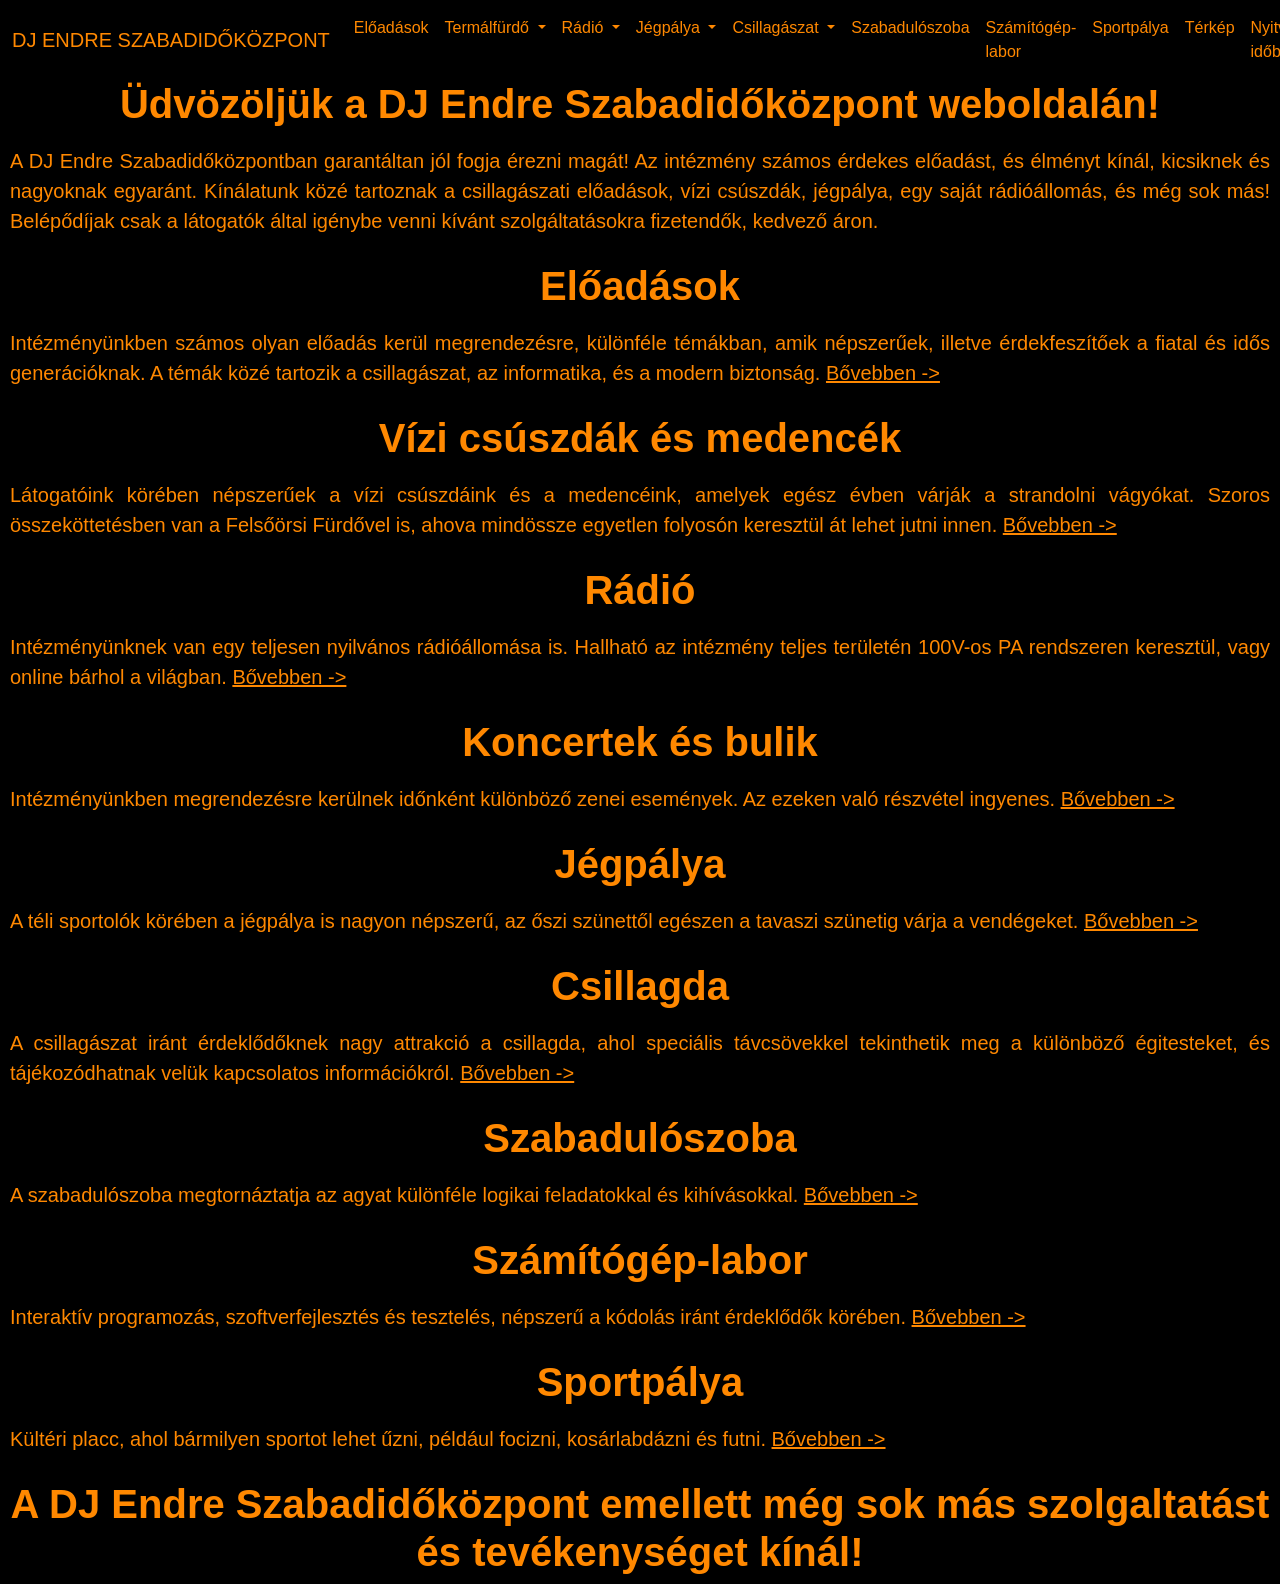
<file: index.html>
<!DOCTYPE html>
<html lang="en">
<head>
    <meta charset="UTF-8">
    <meta name="viewport" content="width=device-width, initial-scale=1.0">
    <link href="https://cdn.jsdelivr.net/npm/bootstrap@5.3.8/dist/css/bootstrap.min.css" rel="stylesheet" integrity="sha384-sRIl4kxILFvY47J16cr9ZwB07vP4J8+LH7qKQnuqkuIAvNWLzeN8tE5YBujZqJLB" crossorigin="anonymous">
    <link href="style/style.css" rel="stylesheet">
    <title>DJ ENDRE SZABADIDŐKÖZPONT</title>
</head>
<body>
	<nav class="navbar navbar-expand-lg navbar-dark">
	  <div class="container-fluid">
		<a class="navbar-brand" href="index.html">DJ ENDRE SZABADIDŐKÖZPONT</a>
		<button class="navbar-toggler" type="button" data-bs-toggle="collapse" data-bs-target="#navbarSupportedContent" aria-controls="navbarSupportedContent" aria-expanded="false" aria-label="Toggle navigation" style="background-color:#FF8800">
		  <span class="navbar-toggler-icon" style="background-color:#FF8800"></span>
		</button>
		<div class="collapse navbar-collapse" id="navbarSupportedContent" style="background-color: black">
		  <ul class="navbar-nav me-auto mb-2 mb-lg-0">
			<li class="nav-item">
			  <a class="nav-link" href="schedule.html">Előadások</a>
			</li>
			<li class="nav-item dropdown">
			  <a class="nav-link dropdown-toggle" href="#" role="button" data-bs-toggle="dropdown" aria-expanded="false">
				Termálfürdő
			  </a>
			  <ul class="dropdown-menu">
				<li><a class="dropdown-item" href="#">Medencék</a></li>
				<li><a class="dropdown-item" href="#">Vízi csúszdák</a></li>
			  </ul>
			</li>
			<li class="nav-item dropdown">
			  <a class="nav-link dropdown-toggle" href="#" role="button" data-bs-toggle="dropdown" aria-expanded="false">
				Rádió
			  </a>
			  <ul class="dropdown-menu">
				<li><a class="dropdown-item" href="#">Élő adás (online)</a></li>
				<li><a class="dropdown-item" href="#">Playlist</a></li>
				<li><a class="dropdown-item" href="#">Műsorok</a></li>
				<li><a class="dropdown-item" href="#">Zenekérés (űrlap)</a></li>
				<li><a class="dropdown-item" href="#">Zene ajánló</a></li>
				<li><a class="dropdown-item" href="#">Koncertek, bulik</a></li>
			  </ul>
			</li>
			<li class="nav-item dropdown">
			  <a class="nav-link dropdown-toggle" href="#" role="button" data-bs-toggle="dropdown" aria-expanded="false">
				Jégpálya
			  </a>
			  <ul class="dropdown-menu">
				<li><a class="dropdown-item" href="#">Közkori</a></li>
				<li><a class="dropdown-item" href="#">Hokimeccsek</a></li>
			  </ul>
			</li>
			<li class="nav-item dropdown">
			  <a class="nav-link dropdown-toggle" href="#" role="button" data-bs-toggle="dropdown" aria-expanded="false">
				Csillagászat
			  </a>
			  <ul class="dropdown-menu">
				<li><a class="dropdown-item" href="#">Speciális teleszkóp</a></li>
				<li><a class="dropdown-item" href="#">Csillagászati múzeum, kiállítás</a></li>
				<li><a class="dropdown-item" href="#">Érdekes tények, információk</a></li>
			  </ul>
			</li>
			<li class="nav-item">
			  <a class="nav-link" href="map.html">Szabadulószoba</a>
			</li>
			<li class="nav-item">
			  <a class="nav-link" href="map.html">Számítógép-labor</a>
			</li>
			<li class="nav-item">
			  <a class="nav-link" href="map.html">Sportpálya</a>
			</li>
			<li class="nav-item">
			  <a class="nav-link" href="map.html">Térkép</a>
			</li>
			<li class="nav-item">
			  <a class="nav-link" href="schedule.html">Nyitvatartás, időbeosztás</a>
			</li>
		  </ul>
		</div>
	  </div>
	</nav>
	<h1>
	Üdvözöljük a DJ Endre Szabadidőközpont weboldalán!
	</h1>
	<p style="text-align: justify; padding: 10px; font-size: 20px;">
	A DJ Endre Szabadidőközpontban garantáltan jól fogja érezni magát! Az intézmény számos érdekes előadást, és élményt kínál, kicsiknek és nagyoknak egyaránt. Kínálatunk közé tartoznak a csillagászati előadások, vízi csúszdák, jégpálya, egy saját rádióállomás, és még sok más! Belépődíjak csak a látogatók által igénybe venni kívánt szolgáltatásokra fizetendők, kedvező áron.
	</p>
	<h1>
	Előadások
	</h1>
	<p style="text-align: justify; padding: 10px; font-size: 20px;">
	Intézményünkben számos olyan előadás kerül megrendezésre, különféle témákban, amik népszerűek, illetve érdekfeszítőek a fiatal és idős generációknak. A témák közé tartozik a csillagászat, az informatika, és a modern biztonság. <a href="lessons.html">Bővebben -></a>
	</p>
	<h1>
	Vízi csúszdák és medencék
	</h1>
	<p style="text-align: justify; padding: 10px; font-size: 20px;">
	Látogatóink körében népszerűek a vízi csúszdáink és a medencéink, amelyek egész évben várják a strandolni vágyókat. Szoros összeköttetésben van a Felsőörsi Fürdővel is, ahova mindössze egyetlen folyosón keresztül át lehet jutni innen. <a href="waterpark.html">Bővebben -></a>
	</p>
	<h1>
	Rádió
	</h1>
	<p style="text-align: justify; padding: 10px; font-size: 20px;">
	Intézményünknek van egy teljesen nyilvános rádióállomása is. Hallható az intézmény teljes területén 100V-os PA rendszeren keresztül, vagy online bárhol a világban. <a href="radio-main.html">Bővebben -></a>
	</p>
	<h1>
	Koncertek és bulik
	</h1>
	<p style="text-align: justify; padding: 10px; font-size: 20px;">
	Intézményünkben megrendezésre kerülnek időnként különböző zenei események. Az ezeken való részvétel ingyenes. <a href="parties.html">Bővebben -></a>
	</p>
	<h1>
	Jégpálya
	</h1>
	<p style="text-align: justify; padding: 10px; font-size: 20px;">
	A téli sportolók körében a jégpálya is nagyon népszerű, az őszi szünettől egészen a tavaszi szünetig várja a vendégeket. <a href="ice_rink.html">Bővebben -></a>
	</p>
	<h1>
	Csillagda
	</h1>
	<p style="text-align: justify; padding: 10px; font-size: 20px;">
	A csillagászat iránt érdeklődőknek nagy attrakció a csillagda, ahol speciális távcsövekkel tekinthetik meg a különböző égitesteket, és tájékozódhatnak velük kapcsolatos információkról. <a href="astronomy.html">Bővebben -></a>
	</p>
	</p>
	<h1>
	Szabadulószoba
	</h1>
	<p style="text-align: justify; padding: 10px; font-size: 20px;">
	A szabadulószoba megtornáztatja az agyat különféle logikai feladatokkal és kihívásokkal. <a href="escaperoom.html">Bővebben -></a>
	</p>
	<h1>
	Számítógép-labor
	</h1>
	<p style="text-align: justify; padding: 10px; font-size: 20px;">
	Interaktív programozás, szoftverfejlesztés és tesztelés, népszerű a kódolás iránt érdeklődők körében. <a href="computerlab.html">Bővebben -></a>
	</p>
	<h1>
	Sportpálya
	</h1>
	<p style="text-align: justify; padding: 10px; font-size: 20px;">
	Kültéri placc, ahol bármilyen sportot lehet űzni, például focizni, kosárlabdázni és futni. <a href="sportfield.html">Bővebben -></a>
	</p>
	<h1>
	A DJ Endre Szabadidőközpont emellett még sok más szolgaltatást és tevékenységet kínál!
	</h1>
	<script src="https://cdn.jsdelivr.net/npm/bootstrap@5.3.8/dist/js/bootstrap.bundle.min.js" integrity="sha384-FKyoEForCGlyvwx9Hj09JcYn3nv7wiPVlz7YYwJrWVcXK/BmnVDxM+D2scQbITxI" crossorigin="anonymous"></script>
</body>
</html>
</file>
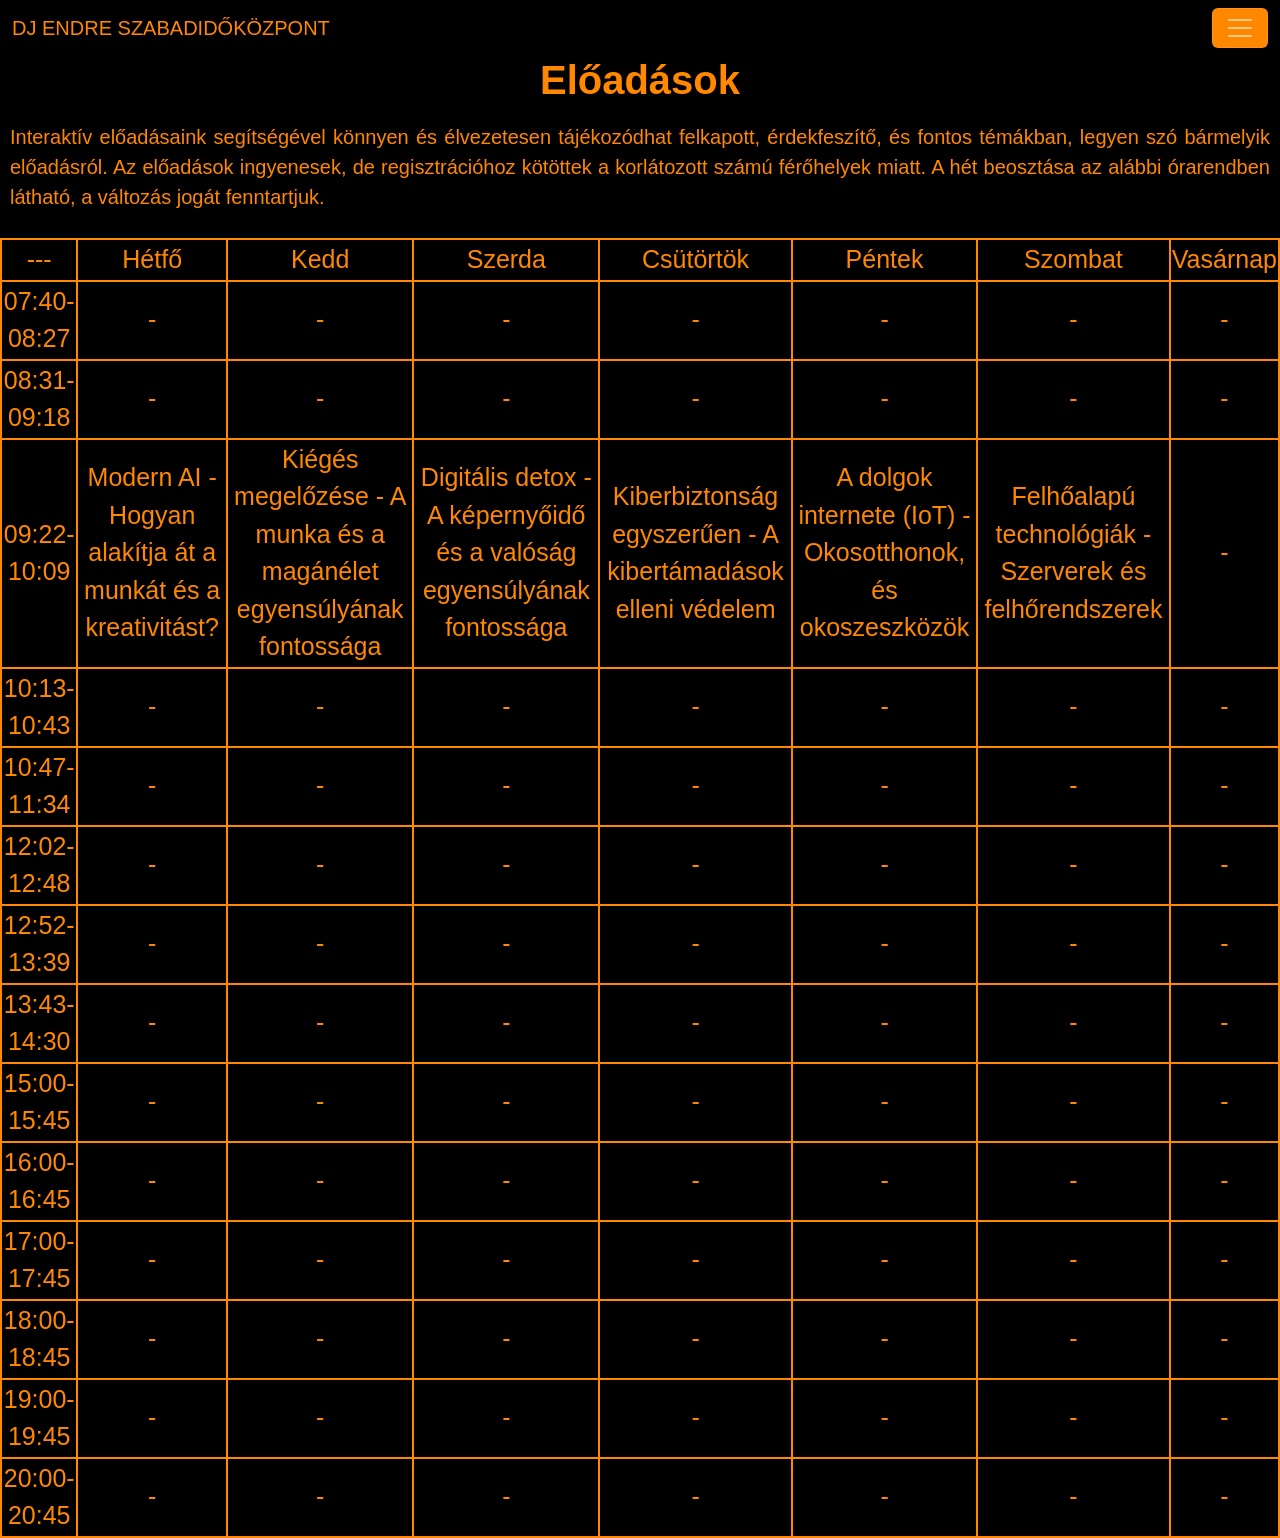
<file: lessons.html>
<!DOCTYPE html>
<html lang="en">
<head>
    <meta charset="UTF-8">
    <meta name="viewport" content="width=device-width, initial-scale=1.0">
    <link href="https://cdn.jsdelivr.net/npm/bootstrap@5.3.8/dist/css/bootstrap.min.css" rel="stylesheet" integrity="sha384-sRIl4kxILFvY47J16cr9ZwB07vP4J8+LH7qKQnuqkuIAvNWLzeN8tE5YBujZqJLB" crossorigin="anonymous">
    <link href="style/style.css" rel="stylesheet">
    <title>DJ ENDRE SZABADIDŐKÖZPONT</title>
</head>
<body>
	<nav class="navbar navbar-expand-xxl navbar-dark">
	  <div class="container-fluid">
		<a class="navbar-brand" href="index.html">DJ ENDRE SZABADIDŐKÖZPONT</a>
		<button class="navbar-toggler" type="button" data-bs-toggle="collapse" data-bs-target="#navbarSupportedContent" aria-controls="navbarSupportedContent" aria-expanded="false" aria-label="Toggle navigation" style="background-color:#FF8800">
		  <span class="navbar-toggler-icon" style="background-color:#FF8800"></span>
		</button>
		<div class="collapse navbar-collapse" id="navbarSupportedContent" style="background-color: black">
		  <ul class="navbar-nav me-auto mb-2 mb-lg-0">
			<li class="nav-item">
			  <a class="nav-link" href="lessons.html">Előadások</a>
			</li>
			<li class="nav-item dropdown">
			  <a class="nav-link dropdown-toggle" href="#" role="button" data-bs-toggle="dropdown" aria-expanded="false">
				Termálfürdő
			  </a>
			  <ul class="dropdown-menu">
				<li><a class="dropdown-item" href="pools.html">Medencék</a></li>
				<li><a class="dropdown-item" href="waterslides.html">Vízi csúszdák</a></li>
			  </ul>
			</li>
			<li class="nav-item dropdown">
			  <a class="nav-link dropdown-toggle" href="#" role="button" data-bs-toggle="dropdown" aria-expanded="false">
				Rádió
			  </a>
			  <ul class="dropdown-menu">
				<li><a class="dropdown-item" href="radio_live.html">Élő adás (online)</a></li>
				<li><a class="dropdown-item" href="radio_playlist.html">Playlist</a></li>
				<li><a class="dropdown-item" href="radio_programmes.html">Műsorok</a></li>
				<li><a class="dropdown-item" href="radio_form.html">Zenekérés (űrlap)</a></li>
				<li><a class="dropdown-item" href="radio_recommendations.html">Zene ajánló</a></li>
				<li><a class="dropdown-item" href="radio_concerts.html">Koncertek, bulik</a></li>
			  </ul>
			</li>
			<li class="nav-item dropdown">
			  <a class="nav-link dropdown-toggle" href="#" role="button" data-bs-toggle="dropdown" aria-expanded="false">
				Jégpálya
			  </a>
			  <ul class="dropdown-menu">
				<li><a class="dropdown-item" href="public_skating.html">Közkori</a></li>
				<li><a class="dropdown-item" href="hockey.html">Hokimeccsek</a></li>
			  </ul>
			</li>
			<li class="nav-item dropdown">
			  <a class="nav-link dropdown-toggle" href="#" role="button" data-bs-toggle="dropdown" aria-expanded="false">
				Csillagászat
			  </a>
			  <ul class="dropdown-menu">
				<li><a class="dropdown-item" href="telescope.html">Speciális teleszkóp</a></li>
				<li><a class="dropdown-item" href="astro_museum.html">Csillagászati múzeum, kiállítás</a></li>
				<li><a class="dropdown-item" href="astro_facts.html">Érdekes tények, információk</a></li>
			  </ul>
			</li>
			<li class="nav-item">
			  <a class="nav-link" href="escaperoom.html">Szabadulószoba</a>
			</li>
			<li class="nav-item">
			  <a class="nav-link" href="computerlab.html">Számítógép-labor</a>
			</li>
			<li class="nav-item">
			  <a class="nav-link" href="sportfield.html">Sportpálya</a>
			</li>
			<li class="nav-item">
			  <a class="nav-link" href="building_map.html">Térkép</a>
			</li>
			<li class="nav-item">
			  <a class="nav-link" href="schedule.html">Nyitvatartás, időbeosztás</a>
			</li>
		  </ul>
		</div>
	  </div>
	</nav>
	<h1>
	Előadások
	</h1>
	<p style="text-align: justify; padding: 10px; font-size: 20px;">
	Interaktív előadásaink segítségével könnyen és élvezetesen tájékozódhat felkapott, érdekfeszítő, és fontos témákban, legyen szó bármelyik előadásról. Az előadások ingyenesek, de regisztrációhoz kötöttek a korlátozott számú férőhelyek miatt. A hét beosztása az alábbi órarendben látható, a változás jogát fenntartjuk.
	</p>
	<table class="orarend-table">
		<tr>
			<td>
			---
			</td>
			<td>
			Hétfő
			</td>
			<td>
			Kedd
			</td>
			<td>
			Szerda
			</td>
			<td>
			Csütörtök
			</td>
			<td>
			Péntek
			</td>
			<td>
			Szombat
			</td>
			<td>
			Vasárnap
			</td>
		</tr>
		<tr>
			<td>
			07:40-08:27
			</td>
			<td>
			-
			</td>
			<td>
			-
			</td>
			<td>
			-
			</td>
			<td>
			-
			</td>
			<td>
			-
			</td>
			<td>
			-
			</td>
			<td>
			-
			</td>
		</tr>
		<tr>
			<td>
			08:31-09:18
			</td>
			<td>
			-
			</td>
			<td>
			-
			</td>
			<td>
			-
			</td>
			<td>
			-
			</td>
			<td>
			-
			</td>
			<td>
			-
			</td>
			<td>
			-
			</td>
		</tr>
		<tr>
			<td>
			09:22-10:09
			</td>
			<td>
			Modern AI - Hogyan alakítja át a munkát és a kreativitást?
			</td>
			<td>
			Kiégés megelőzése - A munka és a magánélet egyensúlyának fontossága
			</td>
			<td>
			Digitális detox - A képernyőidő és a valóság egyensúlyának fontossága
			</td>
			<td>
			Kiberbiztonság egyszerűen - A kibertámadások elleni védelem
			</td>
			<td>
			A dolgok internete (IoT) - Okosotthonok, és okoszeszközök
			</td>
			<td>
			Felhőalapú technológiák - Szerverek és felhőrendszerek
			</td>
			<td>
			-
			</td>
		</tr>
		<tr>
			<td>
			10:13-10:43
			</td>
			<td>
			-
			</td>
			<td>
			-
			</td>
			<td>
			-
			</td>
			<td>
			-
			</td>
			<td>
			-
			</td>
			<td>
			-
			</td>
			<td>
			-
			</td>
		</tr>
		<tr>
			<td>
			10:47-11:34
			</td>
			<td>
			-
			</td>
			<td>
			-
			</td>
			<td>
			-
			</td>
			<td>
			-
			</td>
			<td>
			-
			</td>
			<td>
			-
			</td>
			<td>
			-
			</td>
		</tr>
		<tr>
			<td>
			12:02-12:48
			</td>
			<td>
			-
			</td>
			<td>
			-
			</td>
			<td>
			-
			</td>
			<td>
			-
			</td>
			<td>
			-
			</td>
			<td>
			-
			</td>
			<td>
			-
			</td>
		</tr>
		<tr>
			<td>
			12:52-13:39
			</td>
			<td>
			-
			</td>
			<td>
			-
			</td>
			<td>
			-
			</td>
			<td>
			-
			</td>
			<td>
			-
			</td>
			<td>
			-
			</td>
			<td>
			-
			</td>
		</tr>
		<tr>
			<td>
			13:43-14:30
			</td>
			<td>
			-
			</td>
			<td>
			-
			</td>
			<td>
			-
			</td>
			<td>
			-
			</td>
			<td>
			-
			</td>
			<td>
			-
			</td>
			<td>
			-
			</td>
		</tr>
		<tr>
			<td>
			15:00-15:45
			</td>
			<td>
			-
			</td>
			<td>
			-
			</td>
			<td>
			-
			</td>
			<td>
			-
			</td>
			<td>
			-
			</td>
			<td>
			-
			</td>
			<td>
			-
			</td>
		</tr>
		<tr>
			<td>
			16:00-16:45
			</td>
			<td>
			-
			</td>
			<td>
			-
			</td>
			<td>
			-
			</td>
			<td>
			-
			</td>
			<td>
			-
			</td>
			<td>
			-
			</td>
			<td>
			-
			</td>
		</tr>
		<tr>
			<td>
			17:00-17:45
			</td>
			<td>
			-
			</td>
			<td>
			-
			</td>
			<td>
			-
			</td>
			<td>
			-
			</td>
			<td>
			-
			</td>
			<td>
			-
			</td>
			<td>
			-
			</td>
		</tr>
		<tr>
			<td>
			18:00-18:45
			</td>
			<td>
			-
			</td>
			<td>
			-
			</td>
			<td>
			-
			</td>
			<td>
			-
			</td>
			<td>
			-
			</td>
			<td>
			-
			</td>
			<td>
			-
			</td>
		</tr>
		<tr>
			<td>
			19:00-19:45
			</td>
			<td>
			-
			</td>
			<td>
			-
			</td>
			<td>
			-
			</td>
			<td>
			-
			</td>
			<td>
			-
			</td>
			<td>
			-
			</td>
			<td>
			-
			</td>
		</tr>
		<tr>
			<td>
			20:00-20:45
			</td>
			<td>
			-
			</td>
			<td>
			-
			</td>
			<td>
			-
			</td>
			<td>
			-
			</td>
			<td>
			-
			</td>
			<td>
			-
			</td>
			<td>
			-
			</td>
		</tr>
	</table>
	<script src="https://cdn.jsdelivr.net/npm/bootstrap@5.3.8/dist/js/bootstrap.bundle.min.js" integrity="sha384-FKyoEForCGlyvwx9Hj09JcYn3nv7wiPVlz7YYwJrWVcXK/BmnVDxM+D2scQbITxI" crossorigin="anonymous"></script>
</body>
</html>
</file>
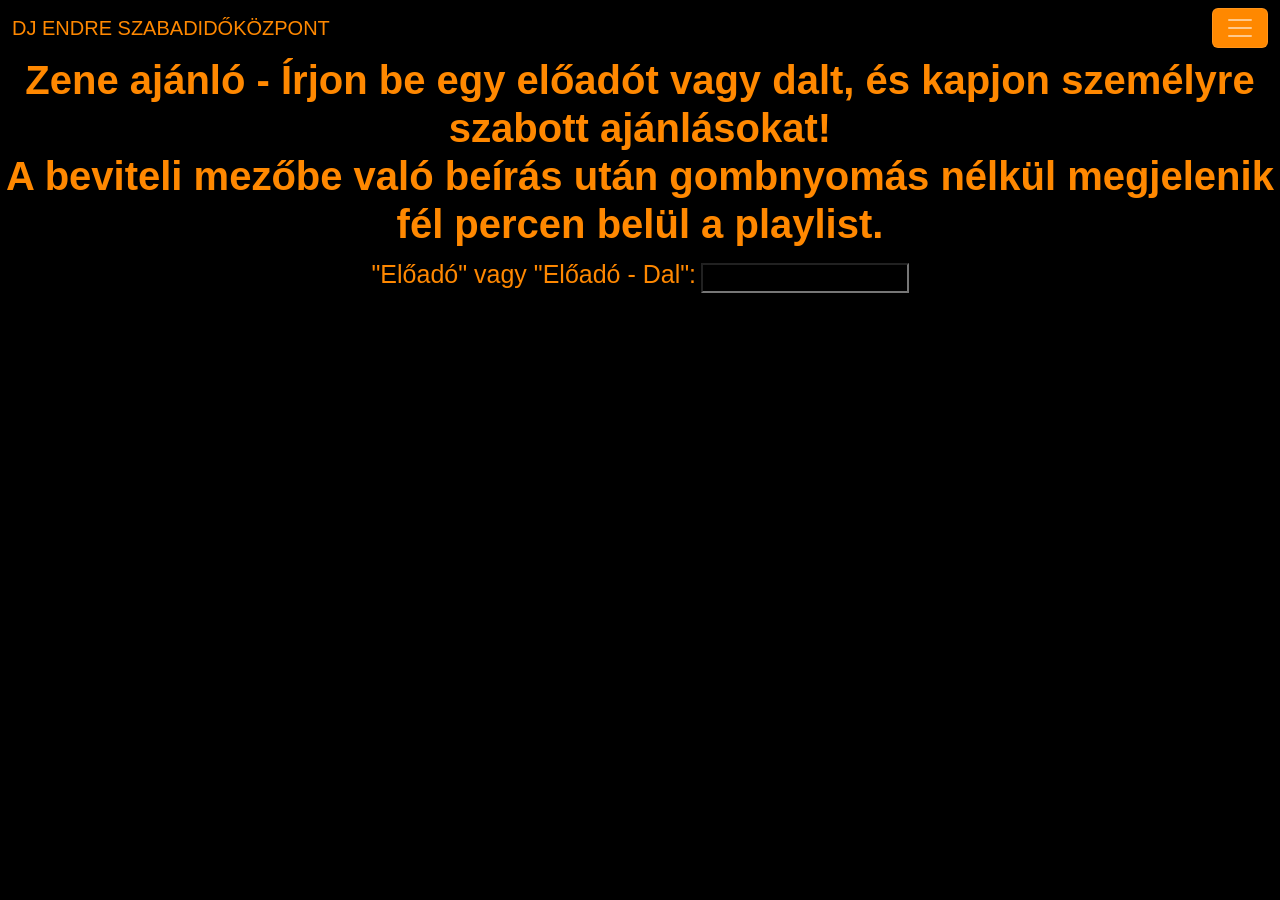
<file: radio_recommendations.html>
<!DOCTYPE html>
<html lang="en">
<head>
    <meta charset="UTF-8">
    <meta name="viewport" content="width=device-width, initial-scale=1.0">
    <link href="https://cdn.jsdelivr.net/npm/bootstrap@5.3.8/dist/css/bootstrap.min.css" rel="stylesheet" integrity="sha384-sRIl4kxILFvY47J16cr9ZwB07vP4J8+LH7qKQnuqkuIAvNWLzeN8tE5YBujZqJLB" crossorigin="anonymous">
    <link href="style/style.css" rel="stylesheet">
    <script src="./radio_recommendations.js" defer></script>
    <title>DJ ENDRE SZABADIDŐKÖZPONT</title>
</head>
<body>
	<nav class="navbar navbar-expand-xxl navbar-dark">
	  <div class="container-fluid">
		<a class="navbar-brand" href="index.html">DJ ENDRE SZABADIDŐKÖZPONT</a>
		<button class="navbar-toggler" type="button" data-bs-toggle="collapse" data-bs-target="#navbarSupportedContent" aria-controls="navbarSupportedContent" aria-expanded="false" aria-label="Toggle navigation" style="background-color:#FF8800">
		  <span class="navbar-toggler-icon" style="background-color:#FF8800"></span>
		</button>
		<div class="collapse navbar-collapse" id="navbarSupportedContent" style="background-color: black">
		  <ul class="navbar-nav me-auto mb-2 mb-lg-0">
			<li class="nav-item">
			  <a class="nav-link" href="lessons.html">Előadások</a>
			</li>
			<li class="nav-item dropdown">
			  <a class="nav-link dropdown-toggle" href="#" role="button" data-bs-toggle="dropdown" aria-expanded="false">
				Termálfürdő
			  </a>
			  <ul class="dropdown-menu">
				<li><a class="dropdown-item" href="pools.html">Medencék</a></li>
				<li><a class="dropdown-item" href="waterslides.html">Vízi csúszdák</a></li>
			  </ul>
			</li>
			<li class="nav-item dropdown">
			  <a class="nav-link dropdown-toggle" href="#" role="button" data-bs-toggle="dropdown" aria-expanded="false">
				Rádió
			  </a>
			  <ul class="dropdown-menu">
				<li><a class="dropdown-item" href="radio_live.html">Élő adás (online)</a></li>
				<li><a class="dropdown-item" href="radio_playlist.html">Playlist</a></li>
				<li><a class="dropdown-item" href="radio_programmes.html">Műsorok</a></li>
				<li><a class="dropdown-item" href="radio_form.html">Zenekérés (űrlap)</a></li>
				<li><a class="dropdown-item" href="radio_recommendations.html">Zene ajánló</a></li>
				<li><a class="dropdown-item" href="radio_concerts.html">Koncertek, bulik</a></li>
			  </ul>
			</li>
			<li class="nav-item dropdown">
			  <a class="nav-link dropdown-toggle" href="#" role="button" data-bs-toggle="dropdown" aria-expanded="false">
				Jégpálya
			  </a>
			  <ul class="dropdown-menu">
				<li><a class="dropdown-item" href="public_skating.html">Közkori</a></li>
				<li><a class="dropdown-item" href="hockey.html">Hokimeccsek</a></li>
			  </ul>
			</li>
			<li class="nav-item dropdown">
			  <a class="nav-link dropdown-toggle" href="#" role="button" data-bs-toggle="dropdown" aria-expanded="false">
				Csillagászat
			  </a>
			  <ul class="dropdown-menu">
				<li><a class="dropdown-item" href="telescope.html">Speciális teleszkóp</a></li>
				<li><a class="dropdown-item" href="astro_museum.html">Csillagászati múzeum, kiállítás</a></li>
				<li><a class="dropdown-item" href="astro_facts.html">Érdekes tények, információk</a></li>
			  </ul>
			</li>
			<li class="nav-item">
			  <a class="nav-link" href="escaperoom.html">Szabadulószoba</a>
			</li>
			<li class="nav-item">
			  <a class="nav-link" href="computerlab.html">Számítógép-labor</a>
			</li>
			<li class="nav-item">
			  <a class="nav-link" href="sportfield.html">Sportpálya</a>
			</li>
			<li class="nav-item">
			  <a class="nav-link" href="building_map.html">Térkép</a>
			</li>
			<li class="nav-item">
			  <a class="nav-link" href="schedule.html">Nyitvatartás, időbeosztás</a>
			</li>
		  </ul>
		</div>
	  </div>
	</nav>
	<h1>
	Zene ajánló - Írjon be egy előadót vagy dalt, és kapjon személyre szabott ajánlásokat!</br>A beviteli mezőbe való beírás után gombnyomás nélkül megjelenik fél percen belül a playlist.
    </h1>
	<form style="text-align: center">
		<label for="songEntry" style="font-size: 25px">"Előadó" vagy "Előadó - Dal": </label>
		<input type="text" id="songEntry" style="background-color: black; color: #FF8800"></input>
	</form>
    <table id="playlist_table">
    </table>
	<script src="https://cdn.jsdelivr.net/npm/bootstrap@5.3.8/dist/js/bootstrap.bundle.min.js" integrity="sha384-FKyoEForCGlyvwx9Hj09JcYn3nv7wiPVlz7YYwJrWVcXK/BmnVDxM+D2scQbITxI" crossorigin="anonymous"></script>
</body>
</html>
</file>
<file: style/style.css>
.navbar {
	color: #FF8800;
	background-color: black;
}
body {
	background-color: black;
	color: #FF8800;
	font-family: Arial;
}
h1 {
	text-align: center;
	font-weight: bold;
}
.nav-item {
	background-color: black;
}
.nav-link {
	color: #FF8800;
}
.navbar-nav .nav-link:hover,
.navbar-nav .nav-link.active:hover,
.navbar-nav .nav-link:focus {
    color: #FF0000;
}
.navbar-brand:hover,
.navbar-brand:focus {
    color: #FF0000;
}
.container-fluid {
	background-color: black;
}
.dropdown-menu {
	background-color: black;
}
.dropdown-item {
	color: #FF8800;
	background-color: black;
}
.dropdown-item:hover {
	color: #FF0000;
	background-color: black;
}
.navbar-brand {
	color: #FF8800;
}
.navbar-collapse {
	background-color: black;
}
a:hover {
    color: #FF0000;
}
a {
    color: #FF8800;
}
.orarend-table {
	border: 2px solid #FF8800;
	color: #FF0000;
	width: 100%;
	text-align: center;
	font-size: 25px;
}
table {
	border: 2px solid #FF8800;
	color: #FF0000;
	width: 100%;
	font-size: 25px;
}
tr {
	border: 2px solid #FF8800;
	color: #FF8800;
}
td {
	border: 2px solid #FF8800;
	color: #FF8800;
}
.radio-display-sm {
	color: #FF8800;
	background-color: #000000;
	font-size: 20px;
	width: 100%;
	text-align: center;
}
.radio-display-lg {
	color: #FF8800;
	background-color: #000000;
	font-size: 55px;
	width: 100%;
	text-align: center;
}
</file>
